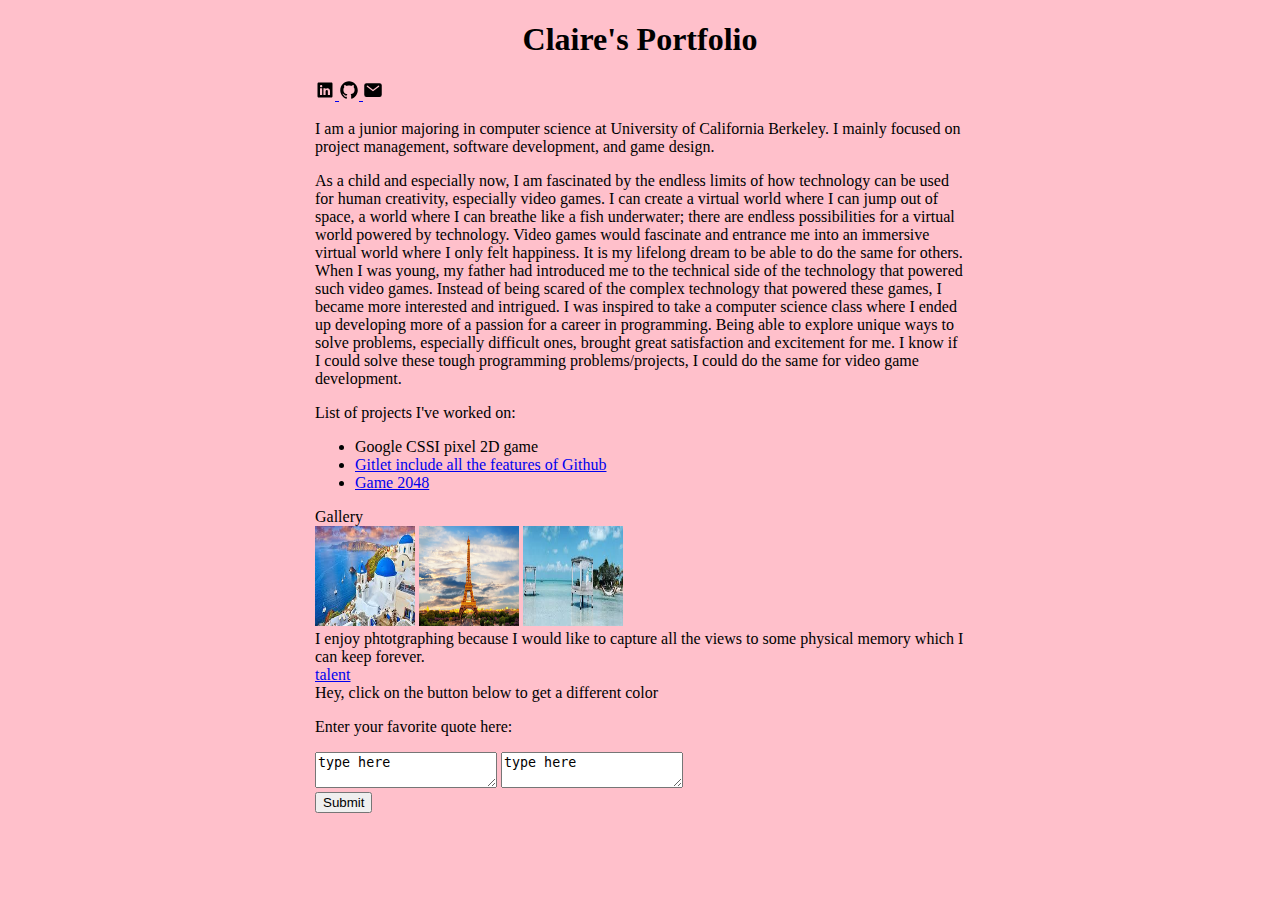
<file: portfolio/src/main/webapp/index.html>
<!DOCTYPE html>
<html>
  <head>
    <meta charset="UTF-8">
    <title>My Portfolio</title>

    <link rel="stylesheet" href="style.css">
    <script src="script.js"></script>
  </head>
    <div id="content">
      <body style="background-color:pink;"></body>
      <h1>Claire's Portfolio</h1>
      <a href = "https://www.linkedin.com/in/claire-liu-9676931ba/">
        <img src="images/linkedin.svg" width="20" height="20"/>
    </a>
      <a href = "https://github.com/ClaireLiu123">
        <img src="images/github.svg" width="20" height="20" />
    </a>
        
      <a href="mailto:claireliu123@berkeley.edu">
        <img src="images/mail.svg" width="20" height="20"/>
    </a>   

      <p>I am a junior majoring in computer science at University of California Berkeley. I mainly focused on project management, software development, and game design. </p>
      <p>As a child and especially now, I am fascinated by the endless limits of how technology can be used for human creativity, especially video games. I can create a virtual world where I can jump out of space, a world where I can breathe like a fish underwater; there are endless possibilities for a virtual world powered by technology. Video games would fascinate and entrance me into an immersive virtual world where I only felt happiness. It is my lifelong dream to be able to do the same for others. When I was young, my father had introduced me to the technical side of the technology that powered such video games. Instead of being scared of the complex technology that powered these games, I became more interested and intrigued. I was inspired to take a computer science class where I ended up developing more of a passion for a career in programming. Being able to explore unique ways to solve problems, especially difficult ones, brought great satisfaction and excitement for me. I know if I could solve these tough programming problems/projects, I could do the same for video game development.</p>
      
<!--       
      <p>Click <a href="/hello">here</a> to see content created by server code.</p>
      <p>Click here to get a random message:</p>
      <button onclick="addRandomGreeting()">Hello</button>
      <div id="greeting-container"></div> -->

      <p1>
          List of projects I've worked on:
      </p>
      <ul>
        <li>
            Google CSSI pixel 2D game
        </li>
        <li>
            <a href="https://github.com/ClaireLiu123/CS61B-proj-and-labs/tree/main/proj2">Gitlet include all the features of Github</a>
        </li>
        <li>
            <a href="https://github.com/ClaireLiu123/CS61B-proj-and-labs/tree/main/proj0">Game 2048</a>
        </li>
      </ul>

      <p2>
          Gallery 
    <br>      
    </p2>

      <img src="images/download.jpeg" width="100" height="100"/>
      <img src="images/eiffel-tower-in-paris-151-medium.jpeg" width="100" height="100"/>
      <img src="images/place1.jpeg" width="100" height="100"/>
    
    <br>  
    <p3>
       I enjoy phtotgraphing because I would like to capture all the views to some physical memory which I can keep forever. 
    </p3>
    <br>
    <a href = "https://craftylikegranny.com/drawing-blogs/"> talent</a>
   
    <br>

    <p4>Hey, click on the button below to get a different color</p4>
    <p5 id = "color-container"></p5>
    <!-- <button action="/test" onclick = "addColors();">
        Test Servelet Test
    </button> -->

    <form action="/form-handler" method="POST">
        <p>Enter your favorite quote here:</p>
        <textarea name="text-input">type here</textarea>
        <textarea name="email">type here</textarea>
        <br/>
        <input type="submit" />
    </form>
    
    </div>
  </body>
</html>
</file>
<file: portfolio/src/main/webapp/style.css>
#content {
  margin-left: auto;
  margin-right: auto;
  width: 650px;
}

#greeting-container {
  margin-top: 20px;
}

h1{
    text-align: center
}
</file>
